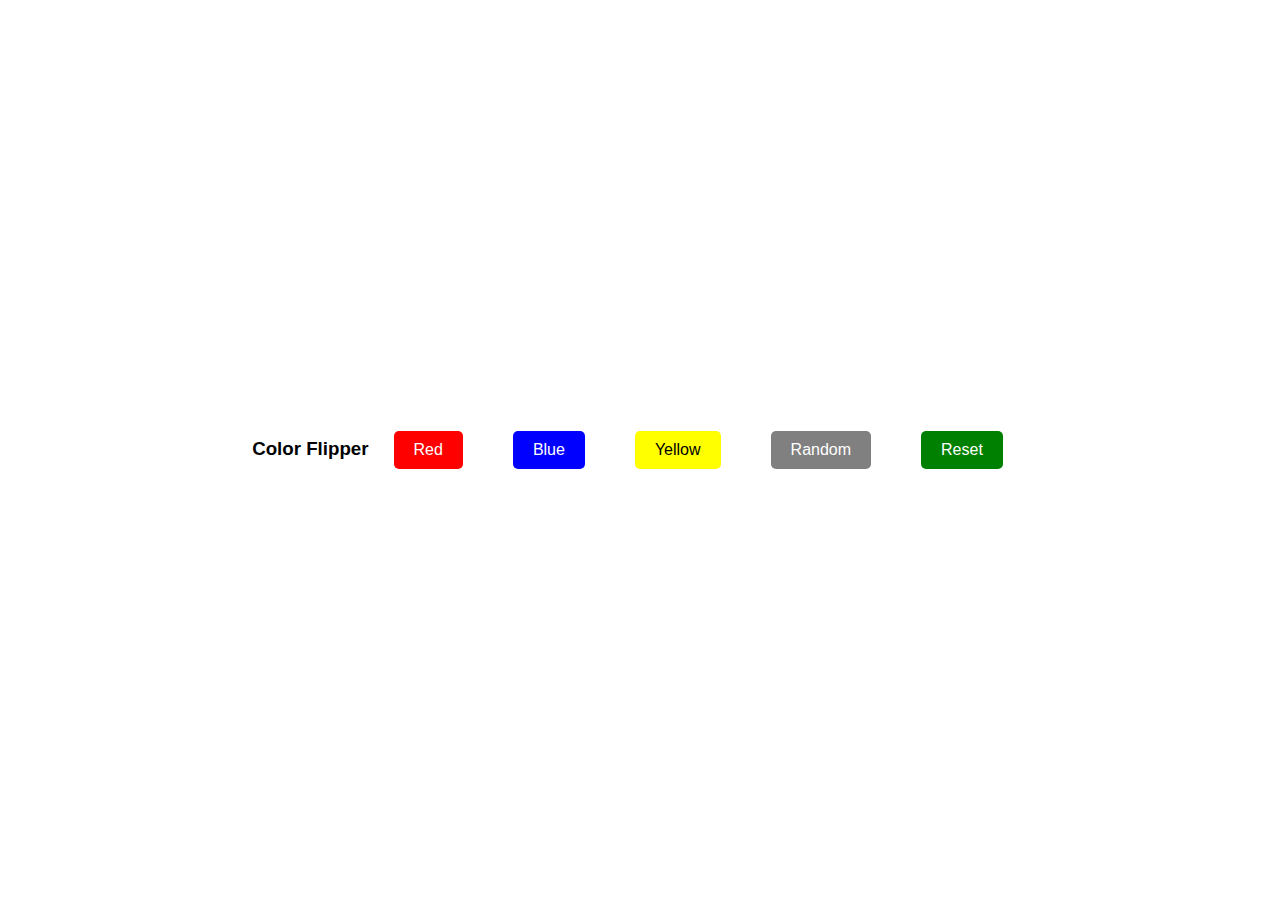
<file: colorFlipper/index.html>
<!DOCTYPE html>
<html lang="en">
<head>
    <meta charset="UTF-8">
    <meta name="viewport" content="width=device-width, initial-scale=1.0">
    <link rel="stylesheet" href="styles.css">
    <title>Color Flipper</title>
</head>
<body>
    <h3>Color Flipper</h3>
    <button id="red">Red</button>
    <button id="blue">Blue</button>
    <button id="yellow">Yellow</button>
    <button id="random">Random</button>
    <button id="reset">Reset</button>

    <script src="script.js"></script>
</body>
</html>
</file>
<file: colorFlipper/styles.css>
body {
    font-family: Arial, sans-serif;
    display: flex;
    justify-content: center;
    align-items: center;
    height: 100vh;
    margin: 0;
    background-color: white;
}

h3 {
    text-align: center;
    margin-bottom: 20px;
}

.button-container {
    display: flex;
    gap: 10px;
}

button {
    margin: 25px;
    padding: 10px 20px;
    font-size: 16px;
    cursor: pointer;
    border: none;
    border-radius: 5px;
    color: white;
}

#red {
    background-color: red;
}

#blue {
    background-color: blue;
}

#yellow {
    background-color: yellow;
    color: black;
}

#random {
    background-color: gray;
}

#reset {
    background-color: green;
}

button:hover {
    opacity: 0.8;
}
</file>
